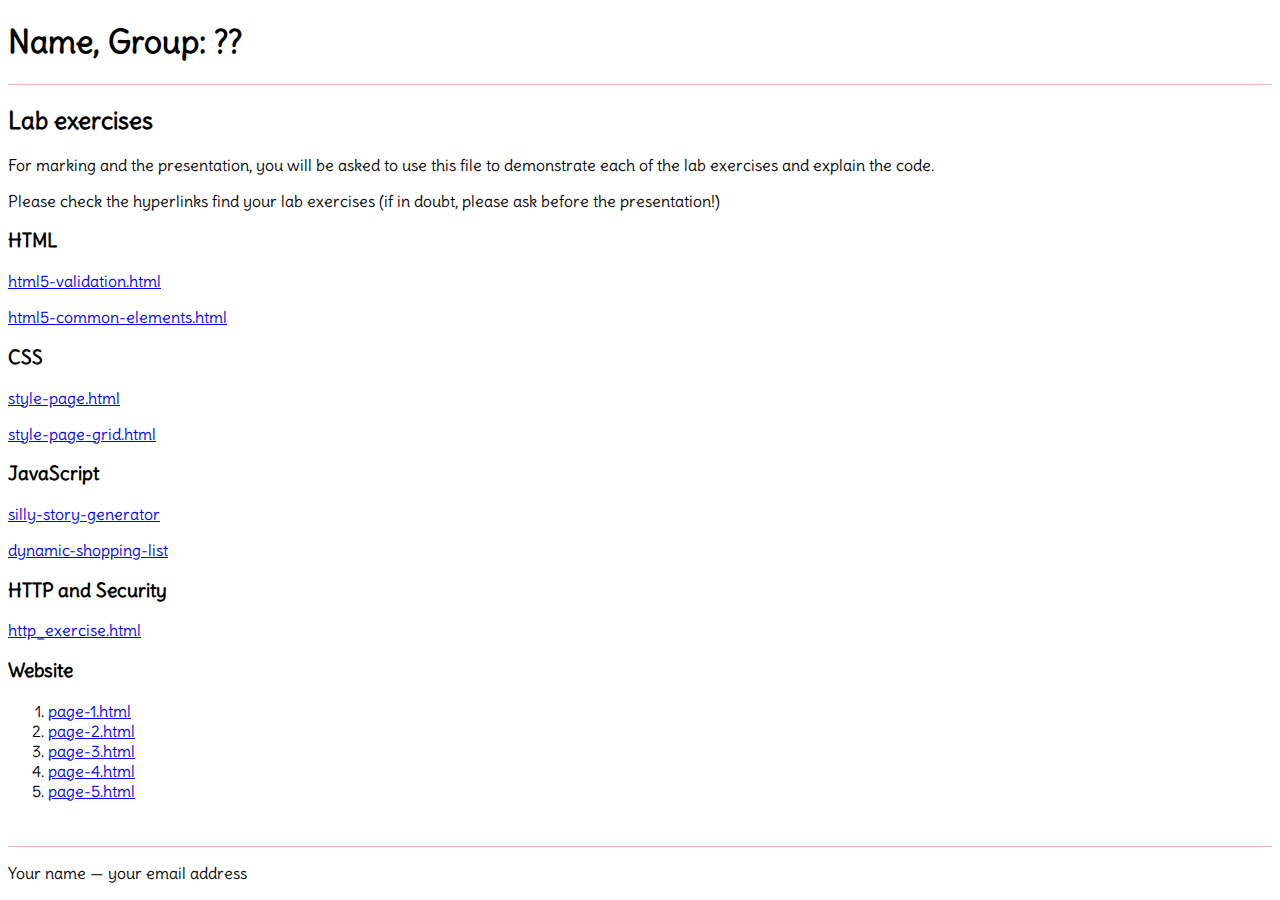
<file: wsd/index.html>
<!doctype html>
<html lang="en">

<head>
   <title>Lab exercise CSS</title>
   <meta charset="utf-8" />
   <meta name="author" content="insert-your-name-here" />
   <meta name="description" content="WSD lab exercises" />
   <link href="https://fonts.googleapis.com/css2?family=Delius&display=swap" rel="stylesheet">

   <!-- css to external file! -->
   <style type="text/css">
      body {
         font-family: 'Delius', cursive;
      }

      header {
         border-bottom: 0.1vw solid #f7b7b7;
      }

      footer {
         margin-top: 5vh;
         border-top: 0.1vw solid #f7b7b7;
      }

   </style>

</head>

<body>

   <header>
      <h1>Name, Group: ??</h1>
   </header>

   <h2>Lab exercises</h2>
   <p>For marking and the presentation, you will be asked to use this file to demonstrate each of the lab exercises and explain the code.</p>
   <p>
      Please check the hyperlinks find your lab exercises (if in doubt, please ask before the presentation!)
   </p>

   <nav id="lab">
      <h3>HTML</h3>
      <p><a target="_blank" href="labs/html5-validation.html">html5-validation.html</a></p>
      <p><a target="_blank" href="labs/html5-validation.html">html5-common-elements.html</a></p>

      <h3>CSS</h3>
      <p><a target="_blank" href="labs/style-page.html">style-page.html</a></p>
      <p><a target="_blank" href="labs/style-page-grid.html">style-page-grid.html</a></p>

      <h3>JavaScript</h3>
      <p><a target="_blank" href="labs/silly-story-generator.html">silly-story-generator</a></p>
      <p><a target="_blank" href="labs/dynamic-shopping-list.html">dynamic-shopping-list</a></p>

      <h3>HTTP and Security</h3>
      <p><a target="_blank" href="labs/http_exercise.html">http_exercise.html</a></p>

      <h3>Website</h3>
      <ol>
         <li><a target="_blank" href="website/name-of-first-page.html">page-1.html</a></li>
         <li><a target="_blank" href="website/name-of-second-page.html">page-2.html</a></li>
         <li><a target="_blank" href="website/name-of-third-page.html">page-3.html</a></li>
         <li><a target="_blank" href="website/name-of-fourth-page.html">page-4.html</a></li>
         <li><a target="_blank" href="website/name-of-fifth-page.html">page-5.html</a></li>
      </ol>


   </nav>

   <footer>
      <p>Your name &mdash; your email address</p>
   </footer>

</body>

</html>
</file>
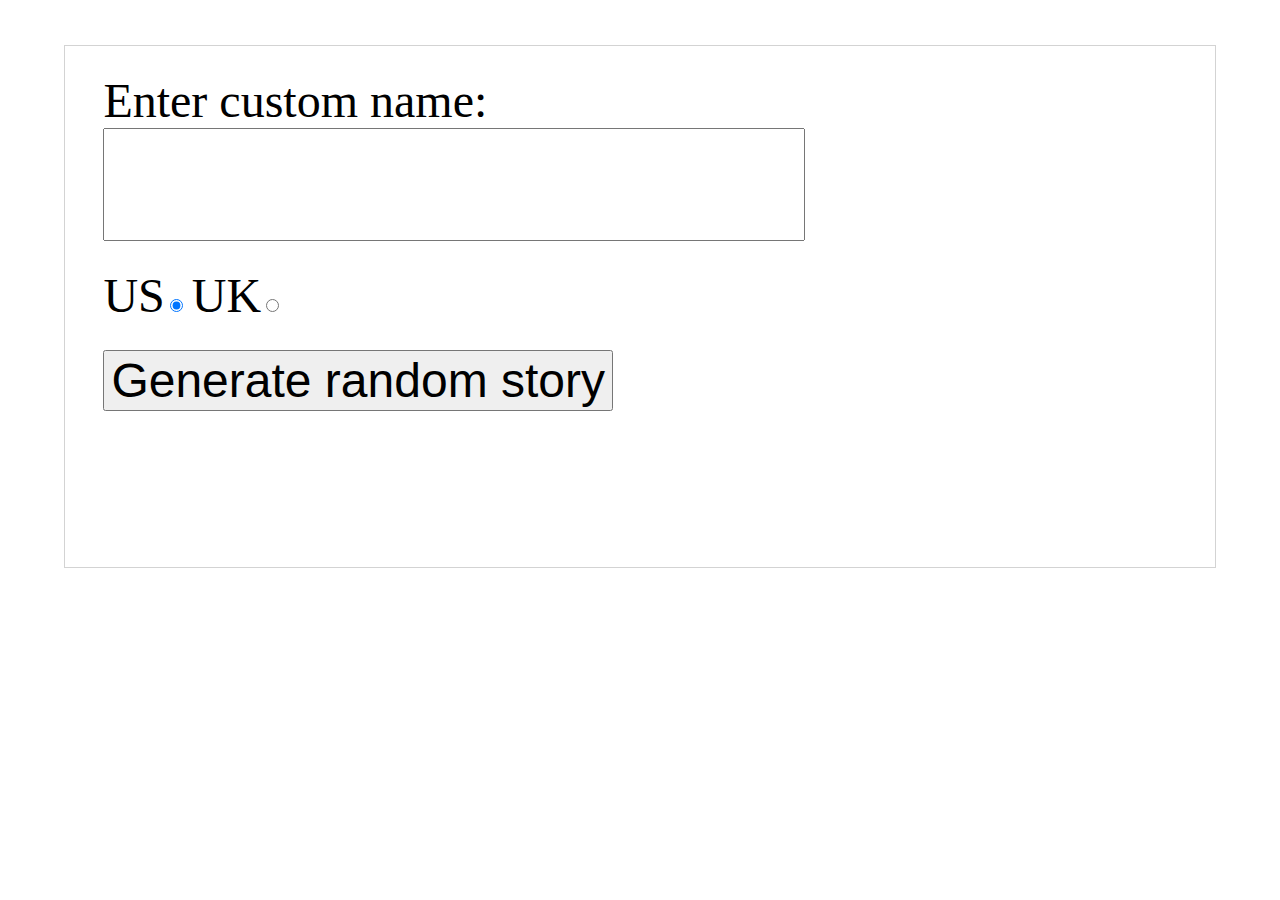
<file: wsd/seminar-tasks/silly-story/index.html>
<!DOCTYPE html>
<html>
<head>
     <meta charset="utf-8">
     <meta http-equiv="X-UA-Compatible" content="IE=edge,chrome=1">
     <meta name="viewport" content="width=device-width">
     <link href="main.css" rel="stylesheet" type="text/css" />

     <title>Silly story generator</title>
</head>

<body>
     <div>
          <label for="customname">Enter custom name:</label>
          <input id="customname" type="text" placeholder="">
     </div>
     <div>
          <label for="us">US</label><input id="us" type="radio" name="ukus" value="us" checked>
          <label for="uk">UK</label><input id="uk" type="radio" name="ukus" value="uk">
     </div>
     <div>
          <button id="randomize">Generate random story</button>
     </div>
     <!-- Thanks a lot to Willy Aguirre for his help with the code for this assessment -->
     <p id="story"></p>
     
     <script src="main.js"></script>
</body>
</html>
</file>
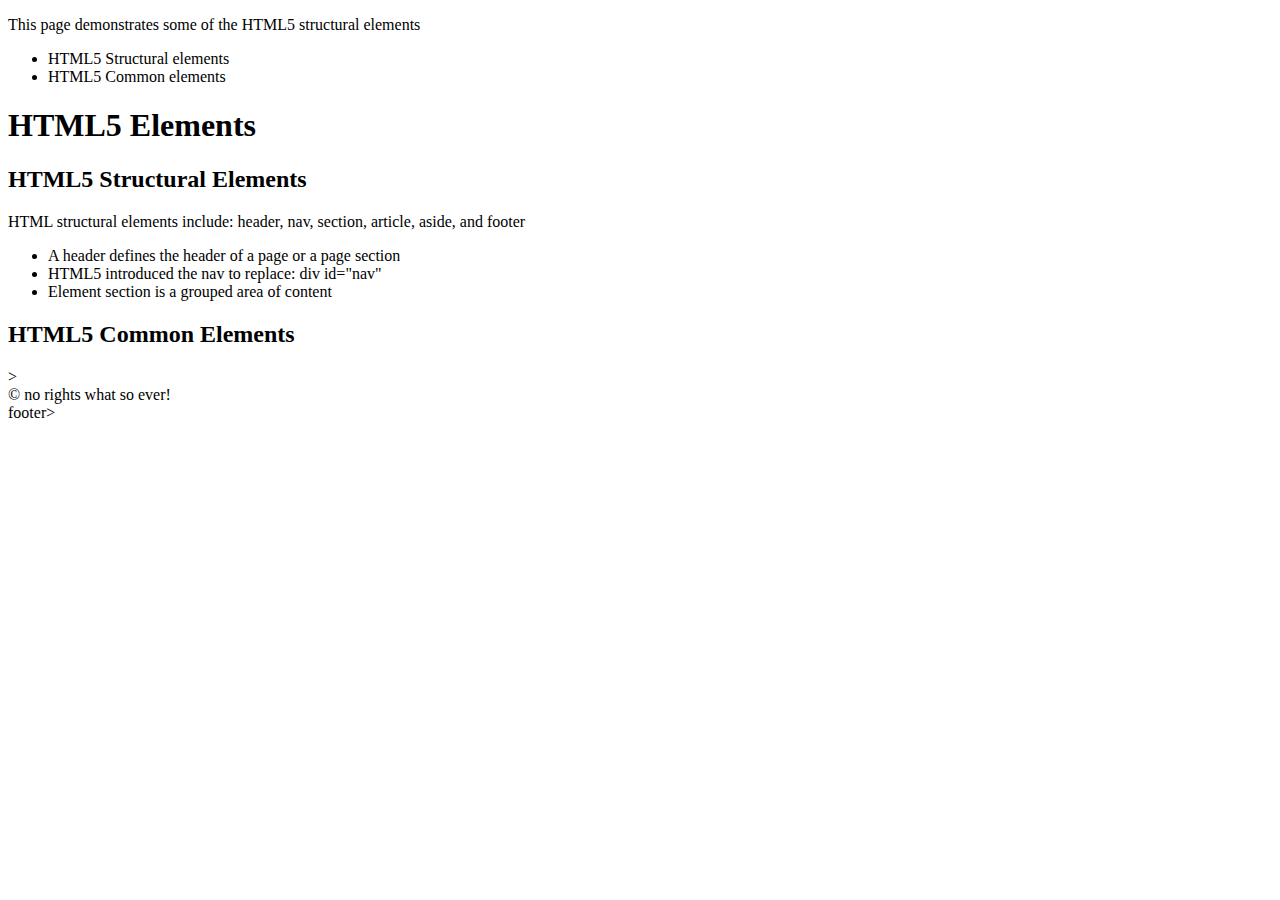
<file: labs/error-html5.html>
<!doctype html>
<html lang="en">
<head>
   <title>Lab exercise html5</title>
   <meta charset="utf-8" />
   <meta name="author" content="your-name" />
   <meta name="description" content="Website development lab exercise html5" />
</head>
<body>

   <header>
      <p>This page demonstrates some of the HTML5 structural elements</p>
   </header>

   <nav>
      <ul>
         <li>HTML5 Structural elements</li>
         <li>HTML5 Common elements</li>
      </ul>
   </navs>

   <section id="html-elements">
      <h1>HTML5 Elements</h1>
      
      <section id="html5-structural-elements">
         <h2>HTML5 Structural Elements</h2>
         <p>HTML structural elements include: header, nav, section, 
            article, aside, and footer</p>
         <ul>
            <li>
               A header defines the header of a page or a page section
            <li>
               HTML5 introduced the nav to replace: div id="nav"
            </li>
            <li>
               Element section is a grouped area of content
            </li>
          </ul>
      </section>
      
      <section id="html5-common-elemets">
         <h2>HTML5 Common Elements</h2>
      </section>
      
   </section>>
   
   <footer>
      &copy; no rights what so ever!
   </footer>footer>

</body>
</html>
</file>
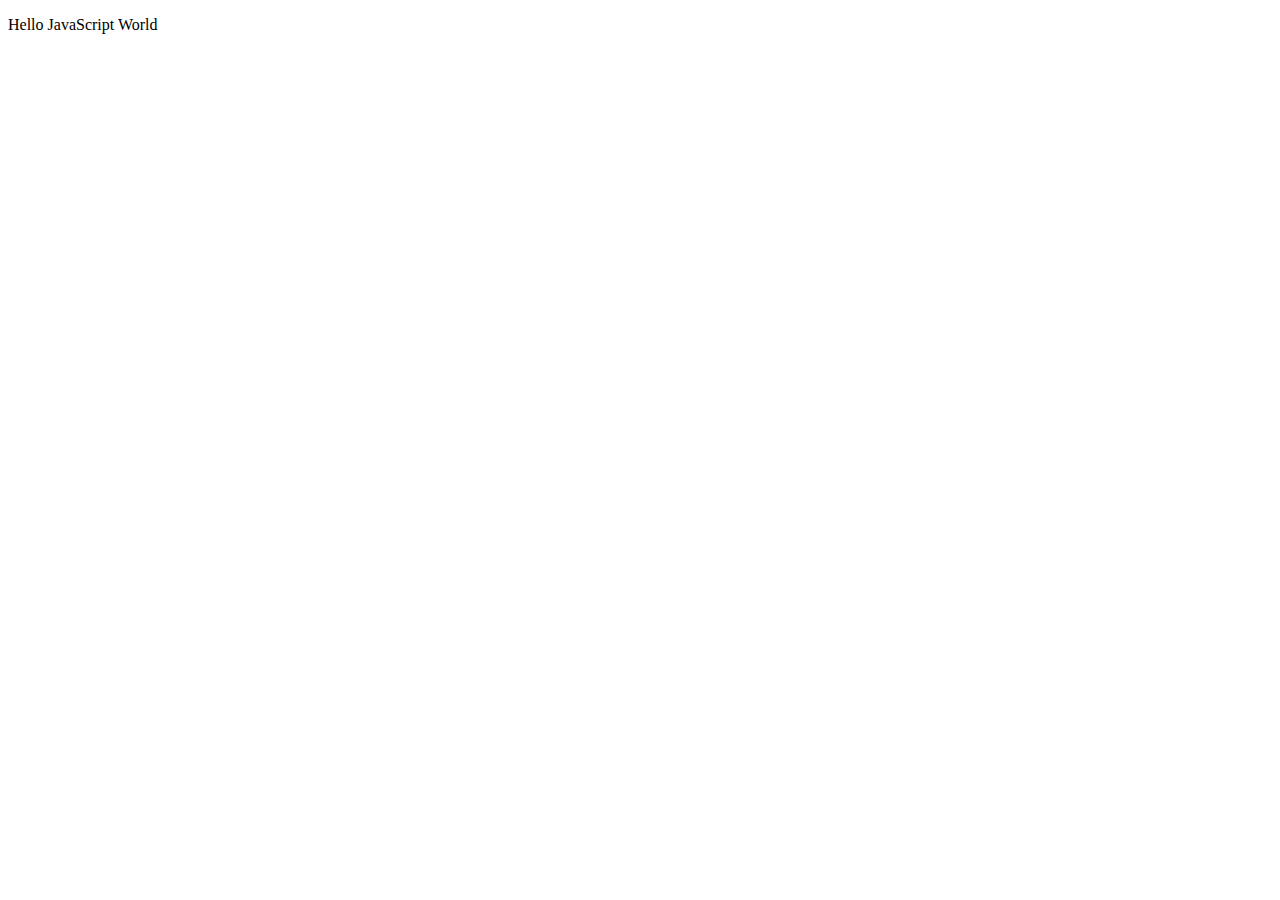
<file: wsd/javascript/hello-js.html>
<!doctype html>
<html lang="en">

<head>
   <title>Lab exercise html5</title>
   <meta charset="utf-8" />
   <meta name="author" content="your-name" />
   <meta name="description" content="JavaScript lab exercises" />
</head>

<body>
   <p>Hello JavaScript World</p>


   <script>
      const person = {
         name: ['Bob', 'Smith'],
         age: 32,
         gender: 'male',
         interests: ['music', 'skiing'],
         bio: function() {
            alert(this.name[0] + ' ' + this.name[1] + ' is ' + this.age + ' years old. He likes ' + this.interests[0] + ' and ' + this.interests[1] + '.');
         },
         greeting: function() {
            alert('Hi! I\'m ' + this.name[0] + '.');
         }
      };
   </script>
</body>

</html>
</file>
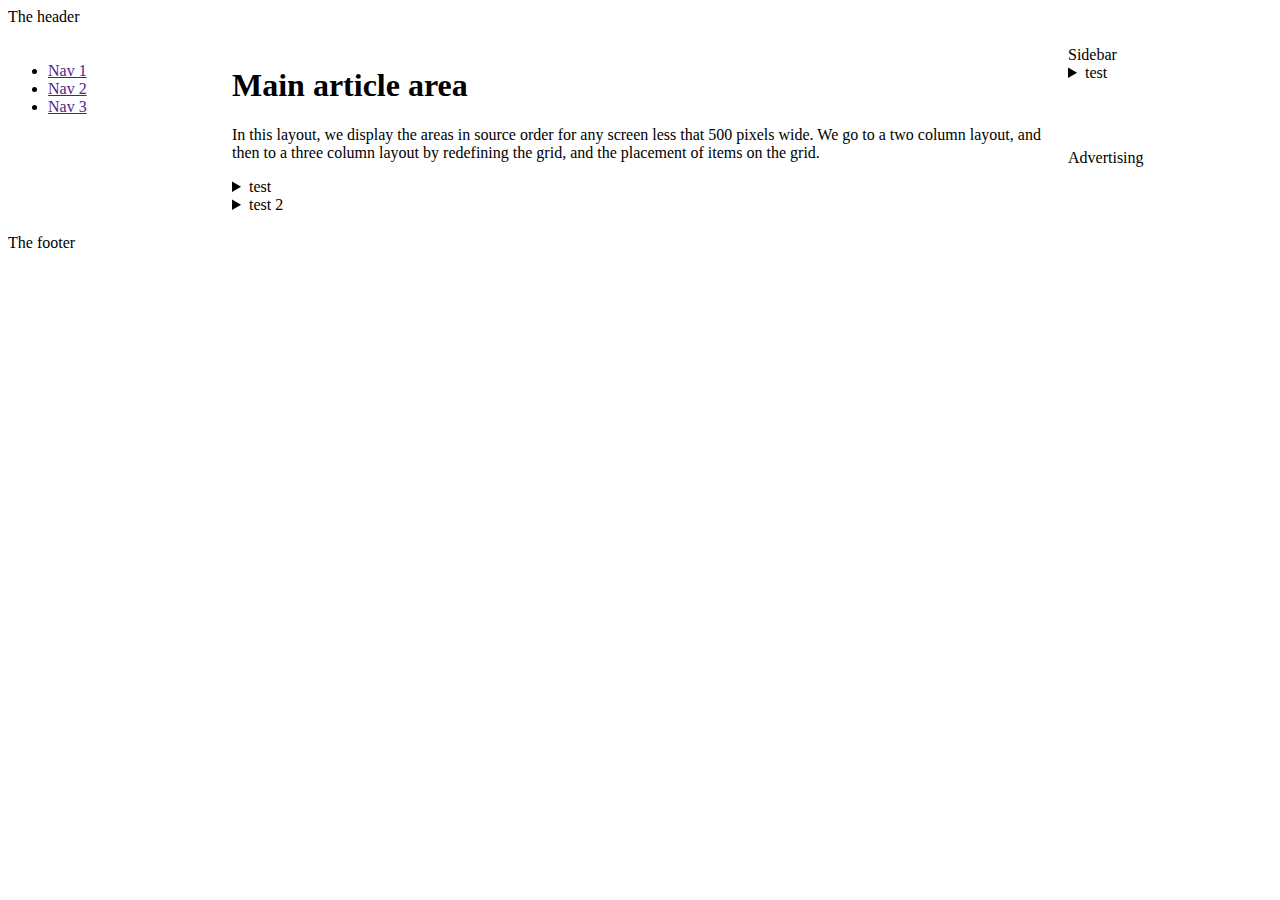
<file: wsd/seminar-tasks/play-grid.html>
<!doctype html>
<html lang="en">
<head>
	<title>Lab exercise html5</title>
	<meta charset="utf-8" />
	<meta name="author" content="your-name" />
	<meta name="description" content="HTML5 lab exercises" />
	<link href="play-grid.css" rel="stylesheet" type="text/css" />
</head>
<body>
	<div class="wrapper">
		<header class="main-head">The header</header>
		<nav class="main-nav">
			<ul>
				<li><a href="">Nav 1</a></li>
				<li><a href="">Nav 2</a></li>
				<li><a href="">Nav 3</a></li>
			</ul>
		</nav>
		<article class="content">
			<h1>Main article area</h1>
			<p>In this layout, we display the areas in source order for any screen less that 500 pixels wide. We go to a two column layout, and then to a three column layout by redefining the grid, and the placement of items on the grid.</p>



			<details>
				<summary>test</summary>
				<p>test details element</p>
			</details>
			<details>
				<summary>test 2</summary>
				<p>test details element</p>
			</details>

		</article> 
		<aside class="side">Sidebar
			<details>
				<summary>test</summary>
				<p>test</p>
			</details>
		</aside>
		<div class="ad">Advertising</div>
		<footer class="main-footer">The footer</footer>
	</div>
</body>
</html>
</file>
<file: wsd/seminar-tasks/silly-story/main.css>
body {   
  margin: 5vh 5vw;
  padding: 3vh 3vw;
  border: 1px solid lightgrey;
  font-size: 24px;
}

label, button {  
  font-size: 2em;
}

div {
  padding-bottom: 3vh;
}

input[type="text"] {
  padding: 3vh 3vw;
  font-size: 2em;
}

p {
  background: #DAFF25;
  color: #5E2612;
  padding: 3vh 3vw;
  visibility: hidden;
}
</file>
<file: wsd/seminar-tasks/play-grid.css>
.main-head {
  grid-area: header;
}
.content {
  grid-area: content;
}
.main-nav {
  grid-area: nav;
}
.side {
  grid-area: sidebar;
}
.ad {
  grid-area: ad;
}
.main-footer {
  grid-area: footer;
}
.wrapper {
  display: grid;
  gap: 20px;
  grid-template-areas: 
    "header"
    "nav"
    "content"
    "sidebar"
    "ad"
    "footer";
}

@media (min-width: 500px) {
  .wrapper {
    grid-template-columns: 1fr 3fr;
    grid-template-areas: 
      "header  header"
      "nav     nav"
      "sidebar content"
      "ad      footer";
  }
  nav ul {
    display: flex;
    justify-content: space-between;
  }
}

@media (min-width: 700px) {
  .wrapper {
    grid-template-columns: 1fr 4fr 1fr;
    grid-template-areas: 
      "header header  header"
      "nav    content sidebar"
      "nav    content ad"
      "footer footer  footer"
   }
   nav ul {
     flex-direction: column;
   }
}
</file>
